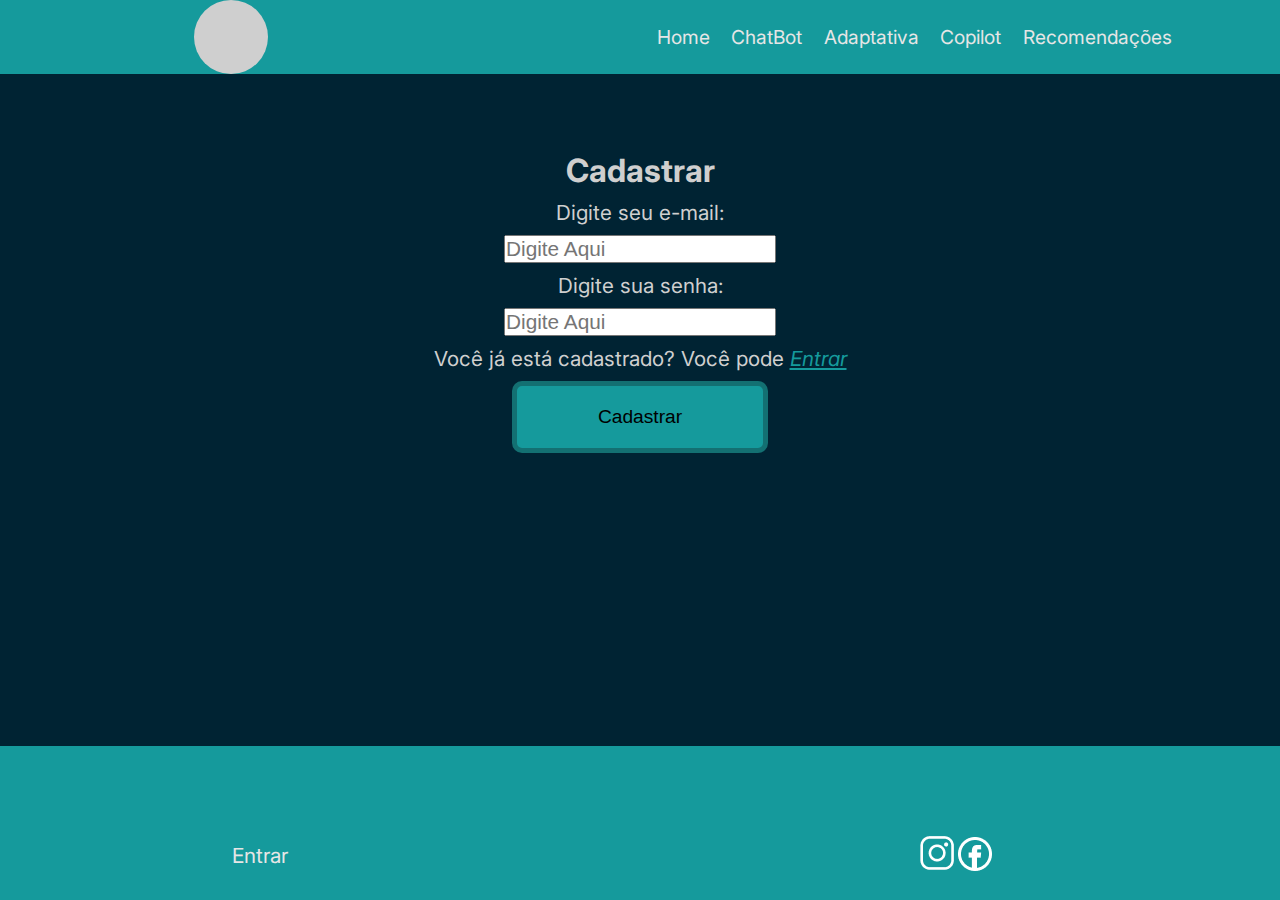
<file: Cadastro/index.html>
<!DOCTYPE html>
<html lang="en">
  <head>
    <meta charset="UTF-8" />
    <meta name="viewport" content="width=device-width, initial-scale=1.0" />
    <title>Cadastro</title>
    <link rel="stylesheet" href="style.css" />
    <style>
      @import url("https://fonts.googleapis.com/css2?family=Inter:ital,opsz,wght@0,14..32,100..900;1,14..32,100..900&display=swap");
    </style>
  </head>
  <body>
    <header>
      <div class="containerHeader">
        <div class="logo"></div>
        <div class="links">
          <a href="/index.html">Home</a>
          <a href="">ChatBot</a>
          <a href="">Adaptativa</a>
          <a href="">Copilot</a>
          <a href="">Recomendações</a>
        </div>
      </div>
    </header>
    <main>
      <div class="containerMain">
        <h2>Cadastrar</h2>
        <label for="">Digite seu e-mail:</label>
        <input type="text" name="" id="" placeholder="Digite Aqui" />

        <label for="">Digite sua senha:</label>
        <input type="password" name="" id="" placeholder="Digite Aqui" />
        <p>
          Você já está cadastrado? Você pode
          <span class="textLine"><a href="/Entrar/index.html">Entrar</a></span>
        </p>

        <button class="btn-entrar">Cadastrar</button>
      </div>
    </main>
    <footer>
      <div class="containerFooter">
        <div class="cadastroF">
          <a href="/Entrar/index.html">Entrar</a>
        </div>
        <div class="contato">
          <img src="/instagram.png" alt="instagram" />
          <img src="/facebook.png" alt="facebook" />
        </div>
      </div>
    </footer>
  </body>
</html>
</file>
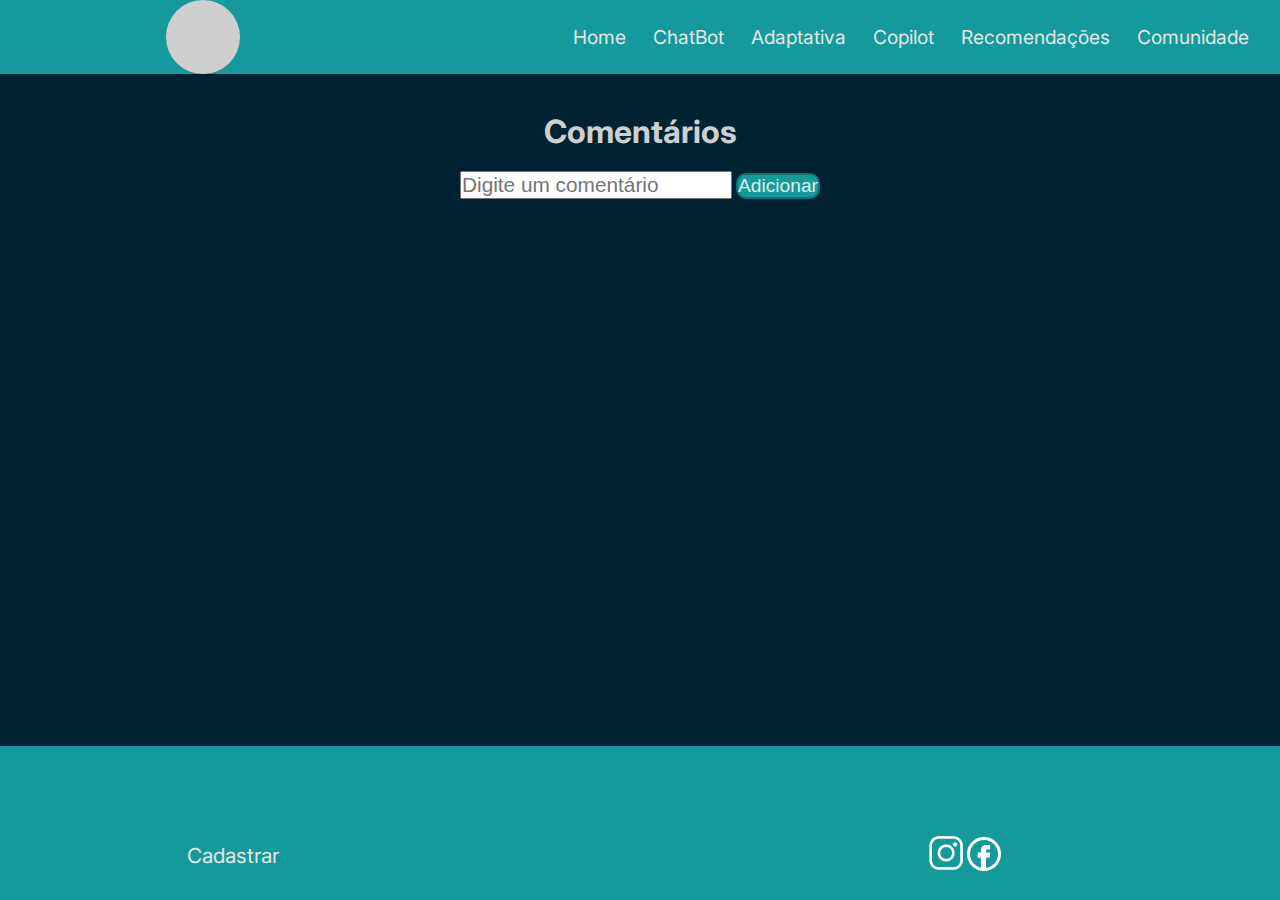
<file: Comunidade/index.html>
<!DOCTYPE html>
<html lang="en">
  <head>
    <meta charset="UTF-8" />
    <meta name="viewport" content="width=device-width, initial-scale=1.0" />
    <title>Cadastro</title>
    <link rel="stylesheet" href="style.css" />
    <script src="script.js" defer></script>
    <style>
      @import url("https://fonts.googleapis.com/css2?family=Inter:ital,opsz,wght@0,14..32,100..900;1,14..32,100..900&display=swap");
    </style>
  </head>
  <body>
    <header>
      <div class="containerHeader">
        <div class="logo"></div>
        <div class="links">
          <a href="https://letacio-bezerra.github.io/Future-Fest/">Home</a>
          <a href="">ChatBot</a>
          <a href="">Adaptativa</a>
          <a href="">Copilot</a>
          <a href="">Recomendações</a>
          <a href="">Comunidade</a>
        </div>
      </div>
    </header>
    <main>
      <div class="comentarioContainer">
        <h1>Comentários</h1>
        <form id="formComentario">
            <input type="text" id="comentario" placeholder="Digite um comentário">
            <button type="submit">Adicionar</button>
        </form>
        
        <ul id="listaComentarios"></ul>
      </div>
    </main>
    <footer>
      <div class="containerFooter">
        <div class="cadastroF">
          <a href="https://letacio-bezerra.github.io/Future-Fest-Cadastro/">Cadastrar</a>
        </div>
        <div class="contato">
          <img src="/instagram.png" alt="instagram" />
          <img src="/facebook.png" alt="facebook" />
        </div>
      </div>
    </footer>
  </body>
</html>
</file>
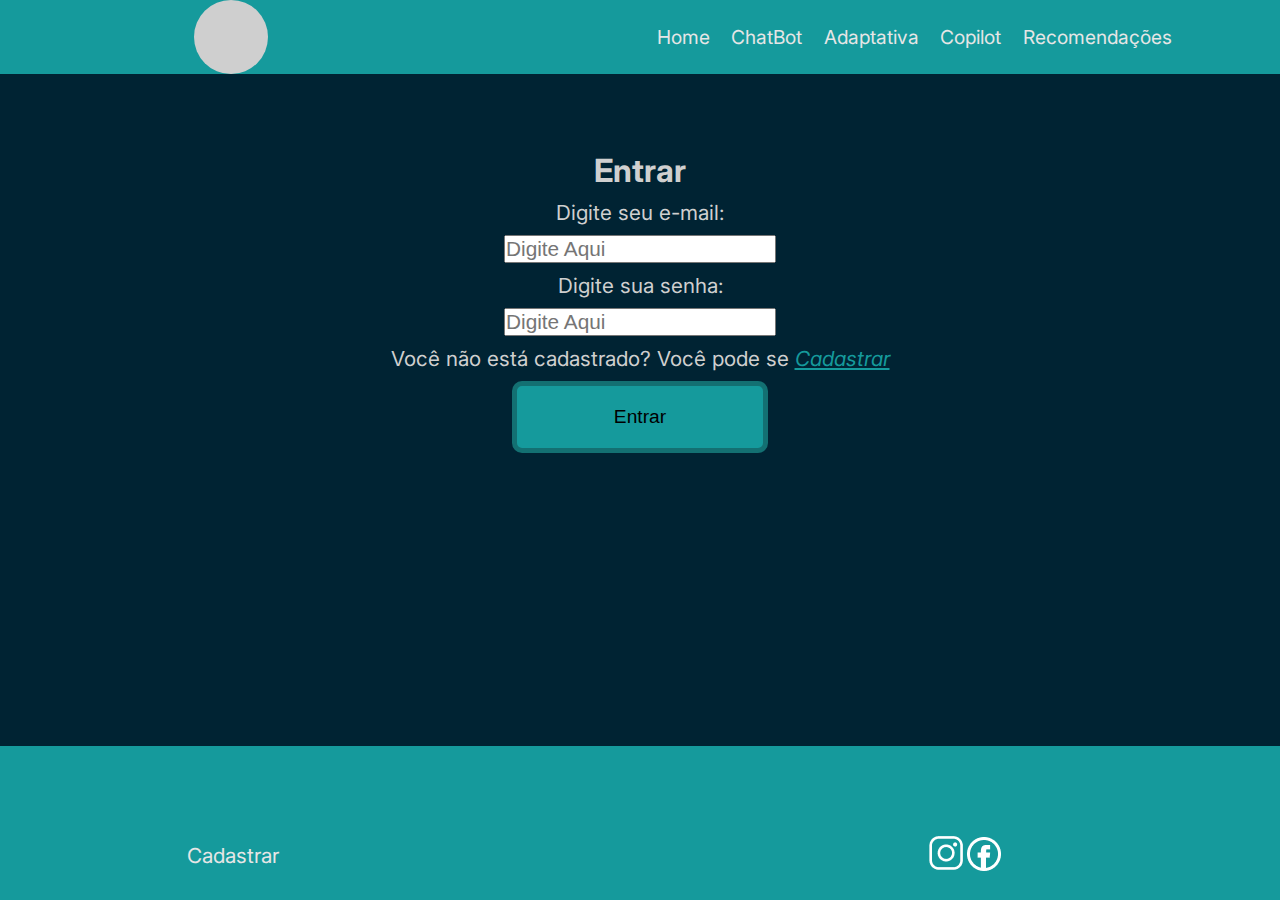
<file: Entrar/index.html>
<!DOCTYPE html>
<html lang="en">
  <head>
    <meta charset="UTF-8" />
    <meta name="viewport" content="width=device-width, initial-scale=1.0" />
    <title>Cadastro</title>
    <link rel="stylesheet" href="style.css" />
    <style>
      @import url("https://fonts.googleapis.com/css2?family=Inter:ital,opsz,wght@0,14..32,100..900;1,14..32,100..900&display=swap");
    </style>
  </head>
  <body>
    <header>
      <div class="containerHeader">
        <div class="logo"></div>
        <div class="links">
          <a href="/index.html">Home</a>
          <a href="">ChatBot</a>
          <a href="">Adaptativa</a>
          <a href="">Copilot</a>
          <a href="">Recomendações</a>
        </div>
      </div>
    </header>
    <main>
      <div class="containerMain">
        <h2>Entrar</h2>
        <label for="">Digite seu e-mail:</label>
        <input type="text" name="" id="" placeholder="Digite Aqui" />

        <label for="">Digite sua senha:</label>
        <input type="password" name="" id="" placeholder="Digite Aqui" />
        <p>
          Você não está cadastrado? Você pode se
          <span class="textLine"
            ><a href="/Cadastro/index.html">Cadastrar</a></span
          >
        </p>

        <button class="btn-entrar">Entrar</button>
      </div>
    </main>
    <footer>
      <div class="containerFooter">
        <div class="cadastroF">
          <a href="/Cadastro/index.html">Cadastrar</a>
        </div>
        <div class="contato">
          <img src="/instagram.png" alt="instagram" />
          <img src="/facebook.png" alt="facebook" />
        </div>
      </div>
    </footer>
  </body>
</html>
</file>
<file: Cadastro/style.css>
* {
  margin: 0;
  padding: 0;
  box-sizing: border-box;
}

a {
  text-decoration: none;
}

body {
  background: rgba(0, 35, 51, 1);
  font-family: "Inter";
  color: rgba(207, 207, 207, 1);
  height: 100vh;
}

body p {
  font-size: 1.3em;
}

input,
label {
  font-size: 1.3em;
}

body h2 {
  font-size: 2em;
}

.btn-entrar {
  width: 20%;
  height: 8vh;
  font-size: 1.2em;
  background-color: rgba(21, 154, 156, 1);
  border: 5px solid rgba(19, 112, 114, 1);
  border-radius: 10px;
}

.textLine {
  font-style: italic;
  text-decoration: underline;
  color: rgba(21, 154, 156, 1);
}

.textLine a {
  color: rgba(21, 154, 156, 1);
}

header {
  background: rgba(21, 154, 156, 1);
  color: rgba(207, 207, 207, 1);
}

.containerHeader {
  display: flex;
  flex-wrap: wrap;
  align-items: center;
  justify-content: space-around;
}

.links {
  display: flex;
  gap: 5%;
  font-size: 1.2em;
}

.links a {
  color: rgb(230, 230, 230);
}

.logo {
  background-color: rgba(207, 207, 207, 1);
  width: 74px;
  height: 74px;
  border-radius: 50%;
}

footer {
  background: rgba(21, 154, 156, 1);
  width: 100%;
  position: fixed;
  bottom: 0;
  left: 0;
}

.containerFooter {
  display: flex;
  justify-content: space-around;
  align-items: center;
  flex-wrap: wrap;
  height: 10vh;
  margin-top: 5%;
}

.cadastroF {
  display: flex;
  gap: 20%;
  color: rgba(222, 239, 231, 1);
  transform: translateX(-100%);
}

.cadastroF a {
  font-size: 1.3em;
  color: rgb(230, 230, 230);
}

.containerMain {
  display: flex;
  flex-direction: column;
  justify-content: center;
  align-items: center;
  gap: 10px;
  margin-top: 6%;
}
</file>
<file: Comunidade/style.css>
* {
  margin: 0;
  padding: 0;
  box-sizing: border-box;
}

a {
  text-decoration: none;
}

body {
  background: rgba(0, 35, 51, 1);
  font-family: "Inter";
  color: rgba(207, 207, 207, 1);
  height: 100vh;
}

body p {
  font-size: 1.3em;
}

input,
label {
  font-size: 1.3em;
}

body h2 {
  font-size: 2em;
}

.btn-entrar {
  width: 20%;
  height: 8vh;
  font-size: 1.2em;
  background-color: rgba(21, 154, 156, 1);
  border: 5px solid rgba(19, 112, 114, 1);
  border-radius: 10px;
}

.textLine {
  font-style: italic;
  text-decoration: underline;
  color: rgba(21, 154, 156, 1);
}

.textLine a {
  color: rgba(21, 154, 156, 1);
}

header {
  background: rgba(21, 154, 156, 1);
  color: rgba(207, 207, 207, 1);
}

.containerHeader {
  display: flex;
  flex-wrap: wrap;
  align-items: center;
  justify-content: space-around;
}

.links {
  display: flex;
  gap: 5%;
  font-size: 1.2em;
}

.links a {
  color: rgb(230, 230, 230);
}

.logo {
  background-color: rgba(207, 207, 207, 1);
  width: 74px;
  height: 74px;
  border-radius: 50%;
}

footer {
  background: rgba(21, 154, 156, 1);
  width: 100%;
  position: fixed;
  bottom: 0;
  left: 0;
}

.containerFooter {
  display: flex;
  justify-content: space-around;
  align-items: center;
  flex-wrap: wrap;
  height: 10vh;
  margin-top: 5%;
}

.cadastroF {
  display: flex;
  gap: 20%;
  color: rgba(222, 239, 231, 1);
  transform: translateX(-100%);
}

.cadastroF a {
  font-size: 1.3em;
  color: rgb(230, 230, 230);
}

.containerMain {
  display: flex;
  flex-direction: column;
  justify-content: center;
  align-items: center;
  gap: 10px;
  margin-top: 6%;
}

.comentarioContainer{
  display: flex;
  flex-direction: column;
  justify-content: center;
  align-items: center;
  margin: 3%;
  gap: 20px;
}

button{
  font-size: 1.2em;
  background-color: rgba(21, 154, 156, 1);
  border: 2px solid rgba(19, 112, 114, 1);
  border-radius: 10px;
  color: rgba(222, 239, 231, 1);
}
</file>
<file: Entrar/style.css>
* {
  margin: 0;
  padding: 0;
  box-sizing: border-box;
}

a {
  text-decoration: none;
}

body {
  background: rgba(0, 35, 51, 1);
  font-family: "Inter";
  color: rgba(207, 207, 207, 1);
  height: 100vh;
}

body p {
  font-size: 1.3em;
}

input,
label {
  font-size: 1.3em;
}

body h2 {
  font-size: 2em;
}

.btn-entrar {
  width: 20%;
  height: 8vh;
  font-size: 1.2em;
  background-color: rgba(21, 154, 156, 1);
  border: 5px solid rgba(19, 112, 114, 1);
  border-radius: 10px;
}

.textLine {
  font-style: italic;
  text-decoration: underline;
  color: rgba(21, 154, 156, 1);
}

.textLine a {
  color: rgba(21, 154, 156, 1);
}

header {
  background: rgba(21, 154, 156, 1);
  color: rgba(207, 207, 207, 1);
}

.containerHeader {
  display: flex;
  flex-wrap: wrap;
  align-items: center;
  justify-content: space-around;
}

.links {
  display: flex;
  gap: 5%;
  font-size: 1.2em;
}

.links a {
  color: rgb(230, 230, 230);
}

.logo {
  background-color: rgba(207, 207, 207, 1);
  width: 74px;
  height: 74px;
  border-radius: 50%;
}

footer {
  background: rgba(21, 154, 156, 1);
  width: 100%;
  position: fixed;
  bottom: 0;
  left: 0;
}

.containerFooter {
  display: flex;
  justify-content: space-around;
  align-items: center;
  flex-wrap: wrap;
  height: 10vh;
  margin-top: 5%;
}

.cadastroF {
  display: flex;
  gap: 20%;
  color: rgba(222, 239, 231, 1);
  transform: translateX(-100%);
}

.cadastroF a {
  font-size: 1.3em;
  color: rgb(230, 230, 230);
}

.containerMain {
  display: flex;
  flex-direction: column;
  justify-content: center;
  align-items: center;
  gap: 10px;
  margin-top: 6%;
}
</file>
